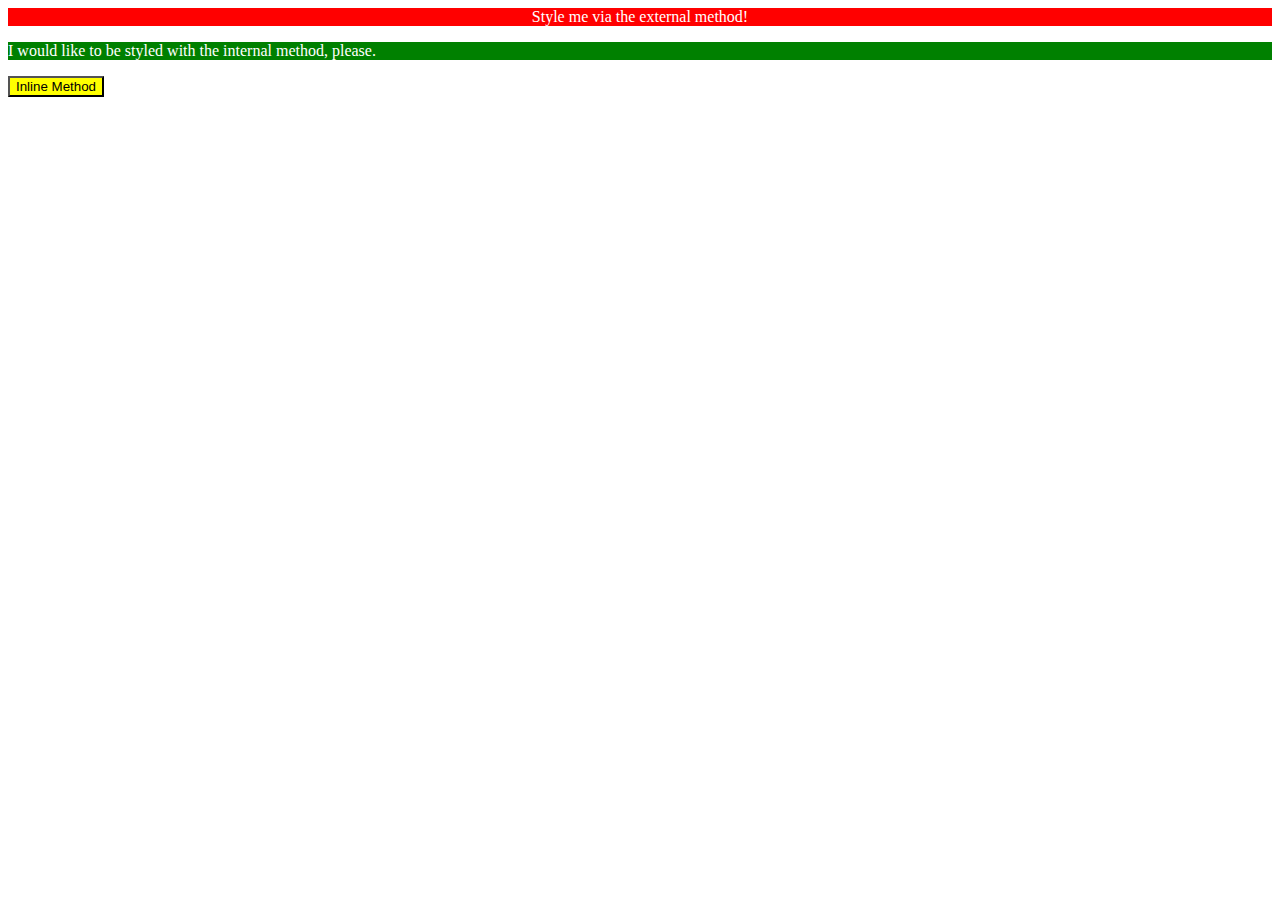
<file: foundations/01-css-methods/index.html>
<!DOCTYPE html>
<html lang="en">
  <head>
    <meta charset="UTF-8">
    <meta http-equiv="X-UA-Compatible" content="IE=edge">
    <meta name="viewport" content="width=device-width, initial-scale=1.0">
    <title>Methods for Adding CSS</title>
    <link rel="stylesheet" href="style.css">
  </head>
  <body>
    <div class="divert">Style me via the external method!</div>
    <p>I would like to be styled with the internal method, please.</p>
    <button style="background-color: yellow;">Inline Method</button>
  </body>

  <style>
    p{
      background: green;
      color: white;
    }
  </style>
</html>
</file>
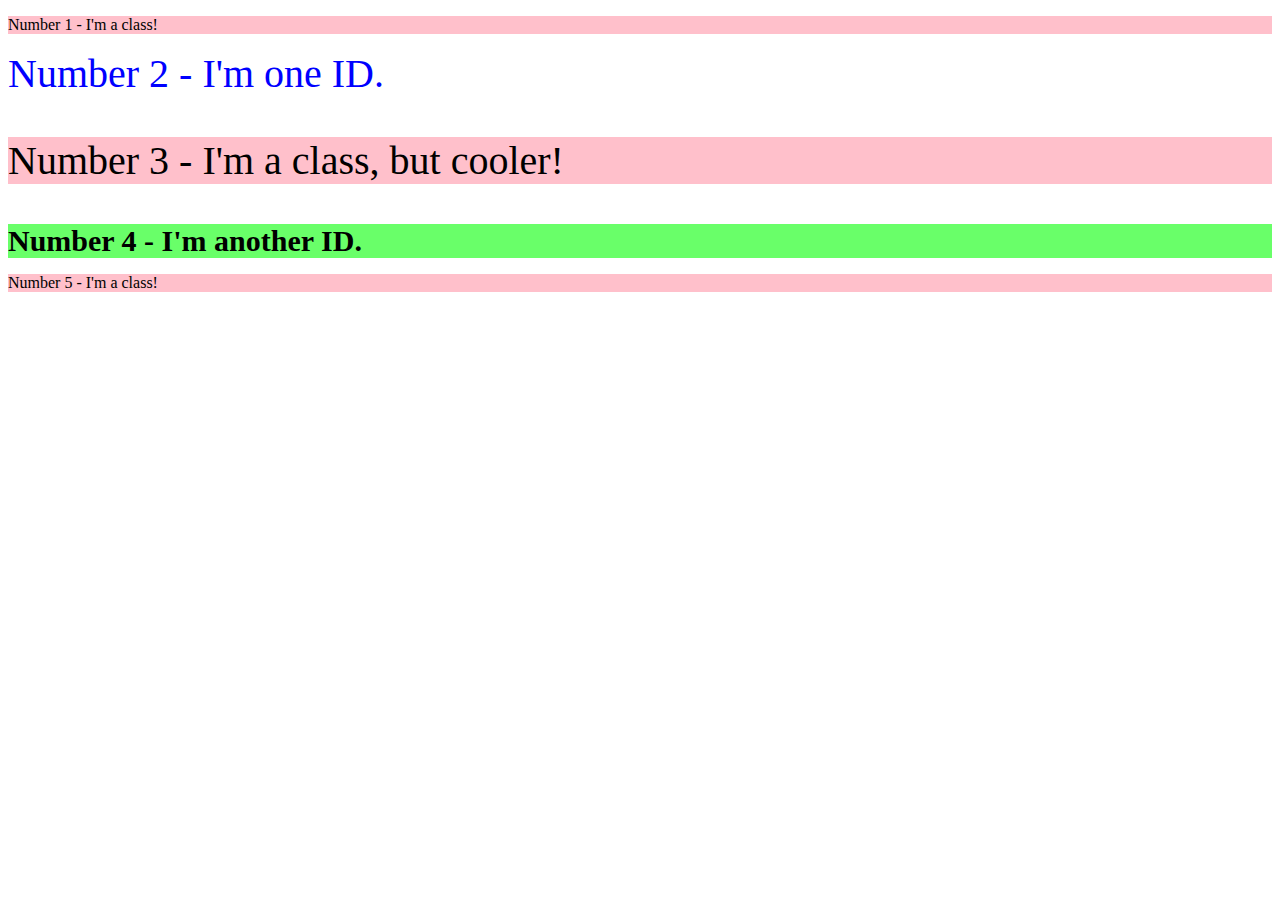
<file: foundations/02-class-id-selectors/index.html>
<!DOCTYPE html>
<html lang="en">
  <head>
    <meta charset="UTF-8">
    <meta http-equiv="X-UA-Compatible" content="IE=edge">
    <meta name="viewport" content="width=device-width, initial-scale=1.0">
    <title>Class and ID Selectors</title>
    <link rel="stylesheet" href="style.css">
  </head>
  <body>
    <p>Number 1 - I'm a class!</p>
    <div id = "div1">Number 2 - I'm one ID.</div>
    <p class = "adjust-font">Number 3 - I'm a class, but cooler!</p>
    <div id = "div2">Number 4 - I'm another ID.</div>
    <p>Number 5 - I'm a class!</p>
  </body>
</html>
</file>
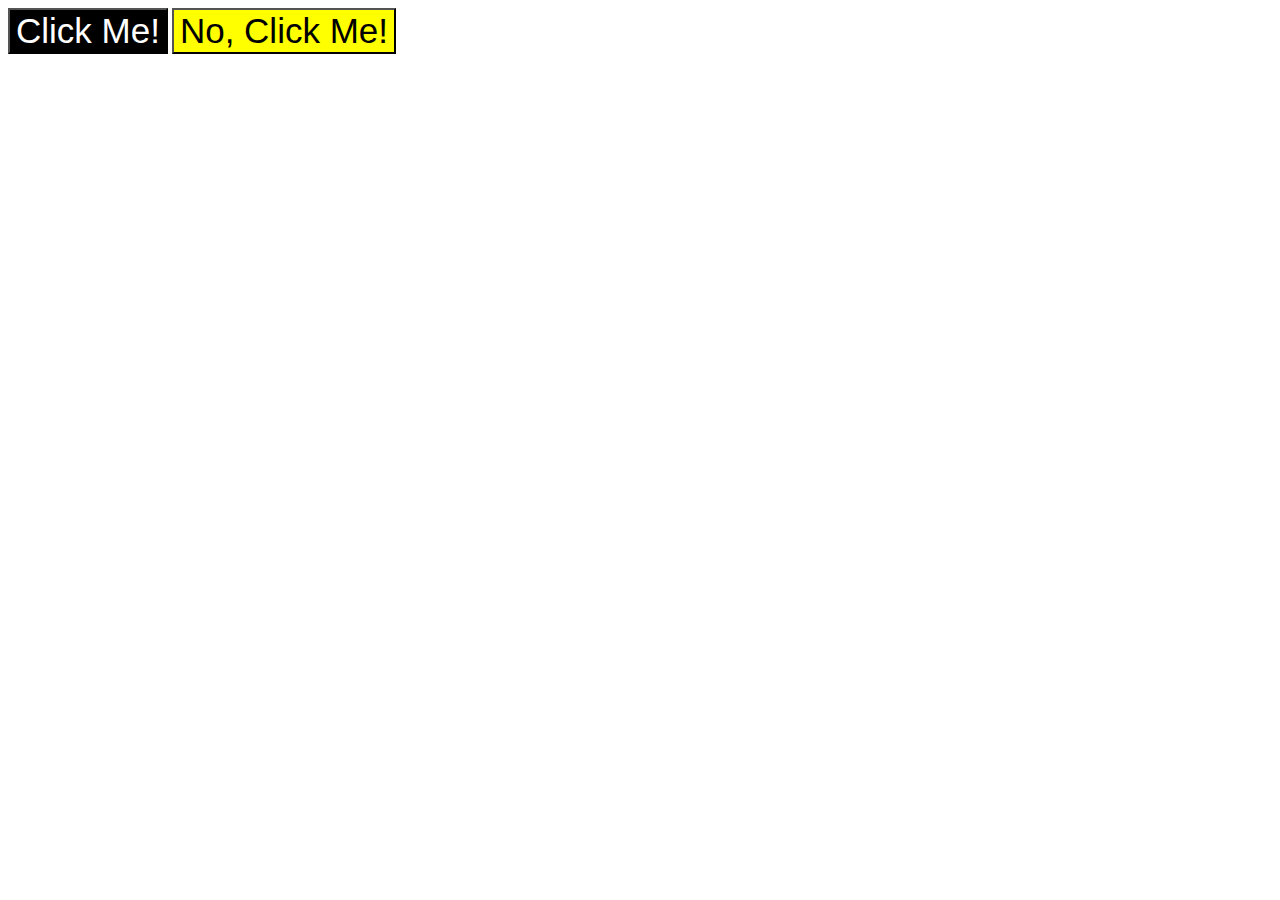
<file: foundations/03-grouping-selectors/index.html>
<!DOCTYPE html>
<html lang="en">
  <head>
    <meta charset="UTF-8">
    <meta http-equiv="X-UA-Compatible" content="IE=edge">
    <meta name="viewport" content="width=device-width, initial-scale=1.0">
    <title>Grouping Selectors</title>
    <link rel="stylesheet" href="style.css">
  </head>
  <body>
    <button class = "button1">Click Me!</button>
    <button class = "button2">No, Click Me!</button>
  </body>
</html>
</file>
<file: foundations/01-css-methods/style.css>
.divert{
    background-color: red;
    text-align: center;
    color: white;
    text-justify: auto;
}
</file>
<file: foundations/02-class-id-selectors/style.css>
p{
    background-color: pink;
 
}

#div1{
    color: blue;
    font-size: 40px;
}

#div2{
    background-color: rgb(105, 255, 105);
    font-size: 30px;
    font-weight: bold;
}

.adjust-font{
    font-size: 40px;
}
</file>
<file: foundations/03-grouping-selectors/style.css>
.button1, .button2{
    font-size: 35px;
    font-family: Arial, Helvetica, sans-serif
}

.button1{
    background-color: black;
    color: white;
}

.button2{
    background-color: yellow;
}
</file>
